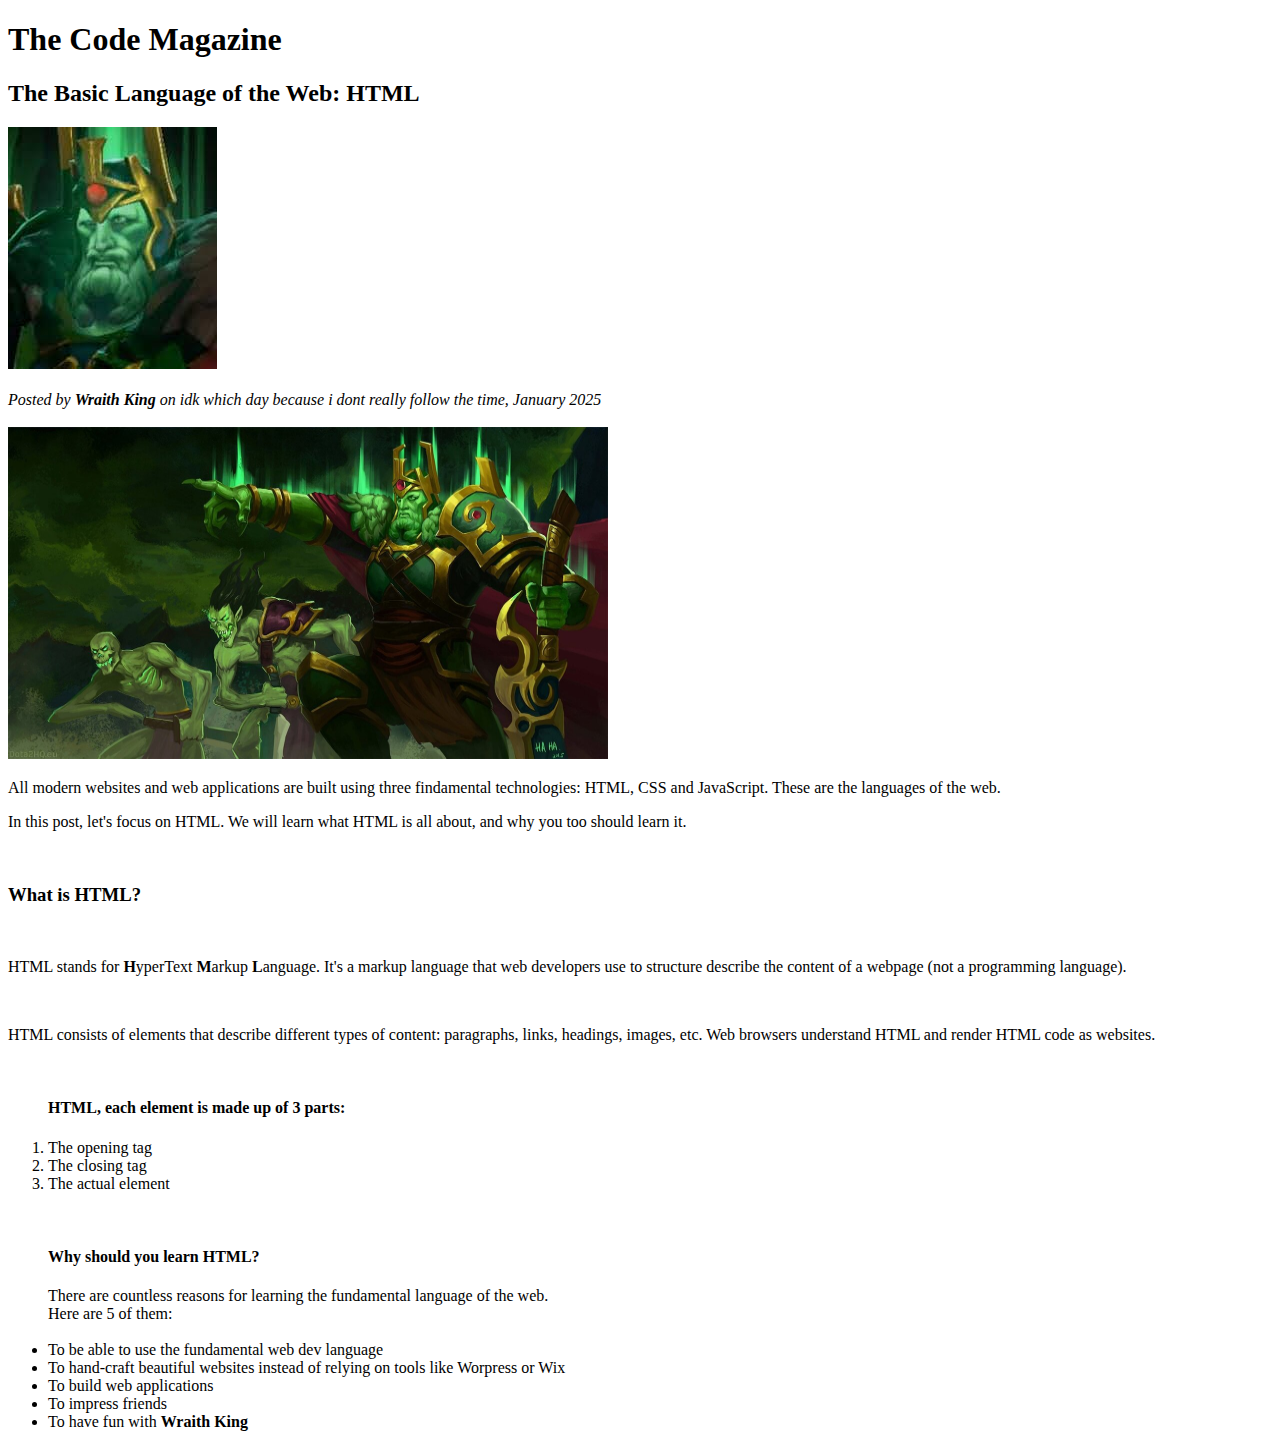
<file: index.html>
<!DOCTYPE html>
<html lang="en">
<head>
    <meta charset="UTF-8">
    <meta name="viewport" content="width=device-width, initial-scale=1.0">
    <title>Document</title>
</head>
<body>
    <h1>The Code Magazine</h1>
    <h2>The Basic Language of the Web: HTML</h2>
    <img src="img/wk_profile.jpg"/><br><br>

    <i>Posted by <b>Wraith King</b> on idk which day because i dont really follow the time, January 2025</i><br><br>

    <img src="img/wk_art_pose1.jpg" style="width: 600px; height: 332px;"><br>

    <p>All modern websites and web applications are built using three findamental technologies: HTML, CSS and
    JavaScript. These are the languages of the web.</p>
    <p>In this post, let's focus on HTML. We will learn what HTML is all about, and why you too should learn
    it.</p><br>

    <h3>What is HTML?</h3><br>

    <p>HTML stands for <b>H</b>yper<b></b>T</b>ext <b>M</b>arkup <b>L</b>anguage. It's a markup language that web developers use to structure
    describe the content of a webpage (not a programming language).</p><br>

    <p>HTML consists of elements that describe different types of content: paragraphs, links, headings, images,
    etc. Web browsers understand HTML and render HTML code as websites.</p><br>

    <ol><header><h4>HTML, each element is made up of 3 parts:</h4></header>
        <li>The opening tag</li>
        <li>The closing tag</li>
        <li>The actual element</li>
    </ol><br>

    <ul>
        <header><h4>Why should you learn HTML?</h4>
        There are countless reasons for learning the fundamental language of the web.<br> Here are 5 of them:</header><br>
        <li>To be able to use the fundamental web dev language</li>
        <li>To hand-craft beautiful websites instead of relying on tools like Worpress or Wix</li>
        <li>To build web applications</li>
        <li>To impress friends</li>
        <li>To have fun with <b>Wraith King</b></li>
    </ul>
</body>
</html>
</file>
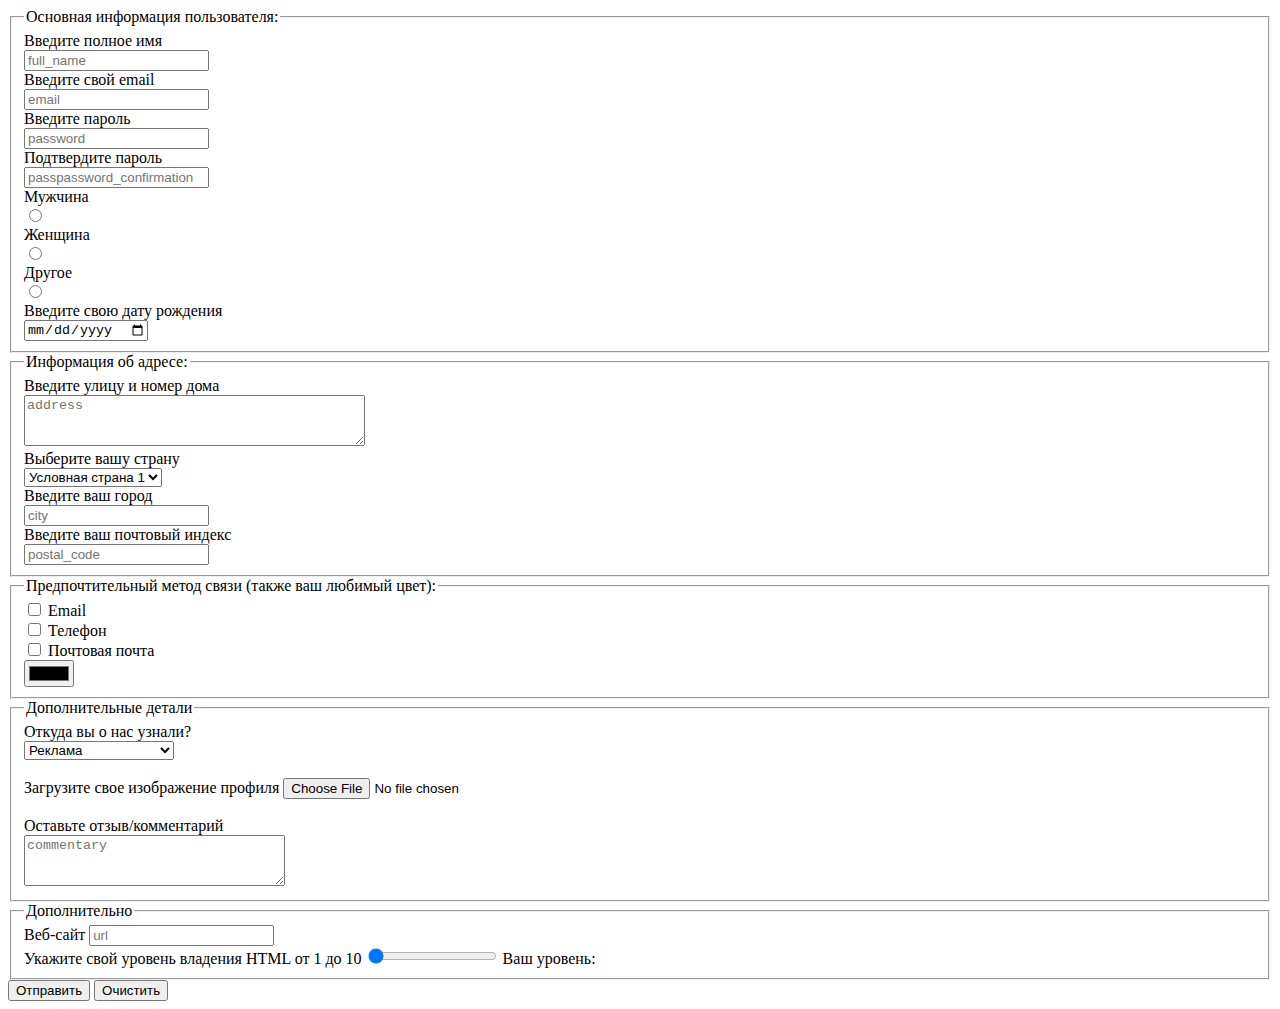
<file: l7_input_hw.html>
<!DOCTYPE html>
<html lang="en">
<head>
    <meta charset="UTF-8">
    <meta name="viewport" content="width=device-width, initial-scale=1.0">
    <title>Document</title>
</head>
<body>
    <form action="..." method="post">
        <fieldset>
            <legend>Основная информация пользователя:</legend>
            <label for="name">Введите полное имя</label><br>
            <input type="text" id="name" name="full_name" placeholder="full_name" required>
            <br>
            <label for="email">Введите свой email</label><br>
            <input type="email" id="email" name="email" placeholder="email" required>
            <br>
            <label for="pass">Введите пароль</label><br>
            <input type="password" id="pass" name="password" placeholder="password" required>
            <br>
            <label for="pass_confirmation">Подтвердите пароль</label><br>
            <input type="password" id="pass_confirmation" name="password_confirmation" placeholder="passpassword_confirmation" required>
            <br>
            <label for="male">Мужчина</label><br>
            <input type="radio" id="male" name="gender" value="male">
            <br>
            <label for="female">Женщина</label><br>
            <input type="radio" id="female" name="gender" value="female">
            <br>
            <label for="other">Другое</label><br>
            <input type="radio" id="other" name="gender" value="other">
            <br>
            <label for="birthday">Введите свою дату рождения</label><br>
            <input type="date" id="birthday" name="birthday_date" value="birthday">
        </fieldset>
        <fieldset>
            <legend>Информация об адресе:</legend>
            <label for="text1">Введите улицу и номер дома</label><br>
            <textarea id="text1" name="address" placeholder="address" cols="40" rows="3"></textarea>
            <br>
            <label for="country">Выберите вашу страну</label><br>
            <select id="country" name="country">
                <option value="Условная страна 1">Условная страна 1</option>
                <option value="Условная страна 2">Условная страна 2</option>
                <option value="Условная страна 3">Условная страна 3</option>
                <option value="Условная страна 4">Условная страна 4</option>
                <option value="Условная страна 5">Условная страна 5</option>
            </select>
            <br>
            <label for="city">Введите ваш город</label><br>
            <input type="text" id="city" name="name_city" placeholder="city">
            <br>
            <label for="postal_code">Введите ваш почтовый индекс</label><br>
            <input type="text" id="postal_code" name="postal_code" placeholder="postal_code">
        </fieldset>
        <fieldset>
            <legend>Предпочтительный метод связи (также ваш любимый цвет):</legend>
            <input id="val1" type="checkbox" name="checkbox_value1" value="value1"> <label for="val1">Email </label><br>
            <input id="val2" type="checkbox" name="checkbox_value1" value="value1"> <label for="val2">Телефон </label><br>
            <input id="val3" type="checkbox" name="checkbox_value1" value="value1"> <label for="val3">Почтовая почта </label><br>
            <input type="color" name="favourite_color" value="fav_color">
        </fieldset>
        <fieldset>
            <legend>Дополнительные детали</legend>
            <label for="abt_us">Откуда вы о нас узнали?</label><br>
            <select id="abt_us" name="about">
                <option value="advertisement">Реклама</option>
                <option value="friends">Друзья</option>
                <option value="pigeon_mail">Голубиная рассылка</option>
                <option value="old_bitches">Бабки на лавке</option>
                <option value="random">Случайно</option>
            </select><br><br>
            <label for="profpic">Загрузите свое изображение профиля</label>
            <input id="profpic" accept=".png, .jpg" type="file" name="picture">
            <br><br>
            <label for="comment">Оставьте отзыв/комментарий</label><br>
            <textarea id="comment" name="commentary" placeholder="commentary" cols="30" rows="3"></textarea>
        </fieldset>
        <fieldset>
            <legend>Дополнительно</legend>
            <label for="website">Веб-сайт</label>
            <input id="website" type="url" placeholder="url" name="url" value=""> 
            <br>
            <label for="slider">Укажите свой уровень владения HTML от 1 до 10</label>
            <input type="range" id="experience" name="slider" min="1" max="10" value="1" oninput="displayValue.value=experience.value">
            <output id="displayValue">Ваш уровень:</output>
        </fieldset>
        <button type="submit">Отправить</button>
        <button type="reset">Очистить</button>
    </form>
</body>
</html>
</file>
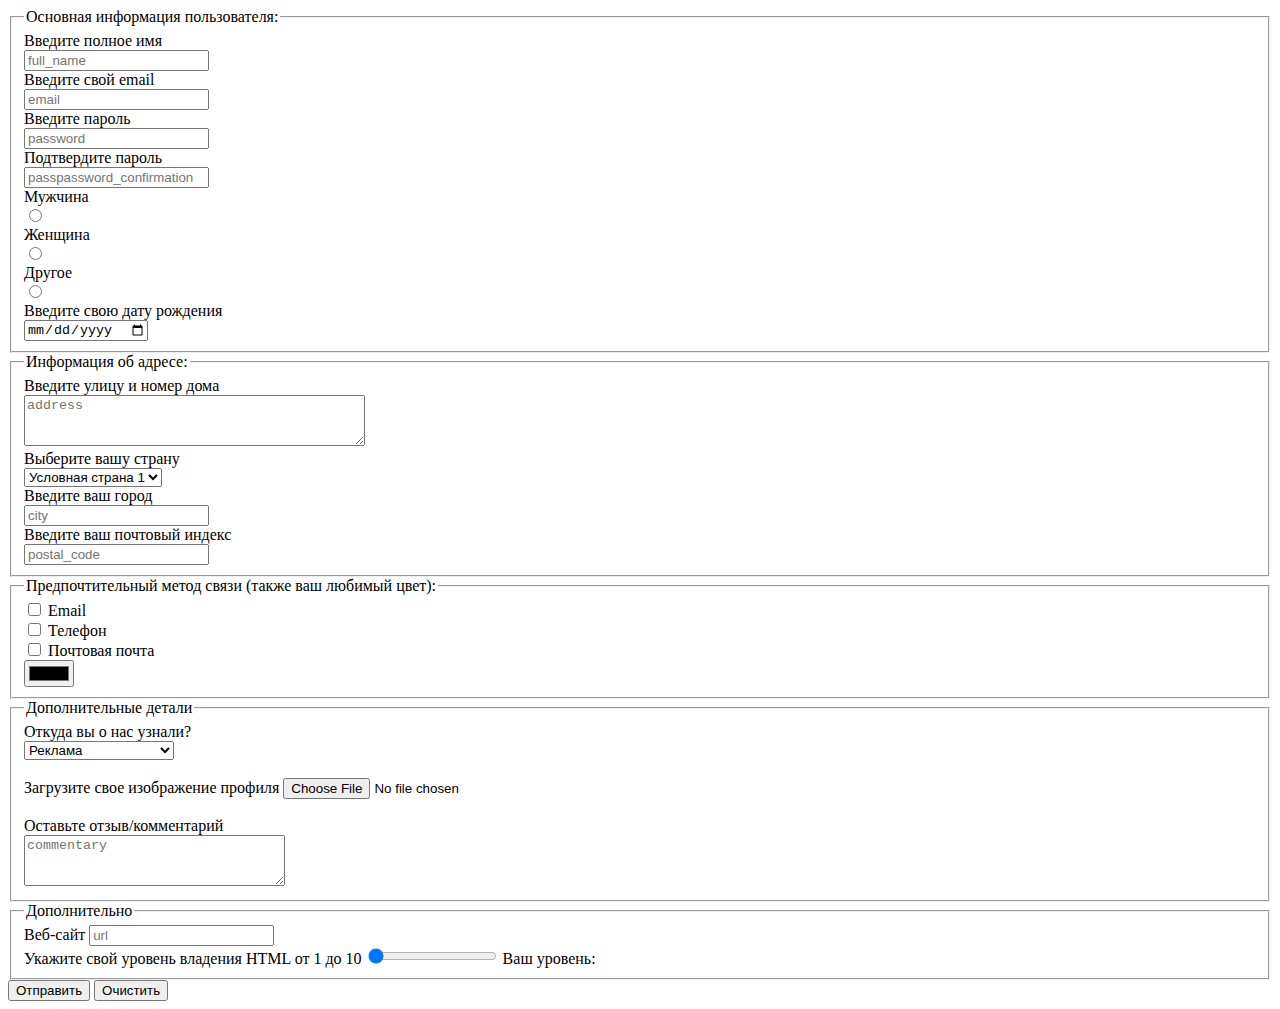
<file: html/l7_input_hw.html>
<!DOCTYPE html>
<html lang="en">
<head>
    <meta charset="UTF-8">
    <meta name="viewport" content="width=device-width, initial-scale=1.0">
    <title>Document</title>
</head>
<body>
    <form action="..." method="post">
        <fieldset>
            <legend>Основная информация пользователя:</legend>
            <label for="name">Введите полное имя</label><br>
            <input type="text" id="name" name="full_name" placeholder="full_name" required>
            <br>
            <label for="email">Введите свой email</label><br>
            <input type="email" id="email" name="email" placeholder="email" required>
            <br>
            <label for="pass">Введите пароль</label><br>
            <input type="password" id="pass" name="password" placeholder="password" required>
            <br>
            <label for="pass_confirmation">Подтвердите пароль</label><br>
            <input type="password" id="pass_confirmation" name="password_confirmation" placeholder="passpassword_confirmation" required>
            <br>
            <label for="male">Мужчина</label><br>
            <input type="radio" id="male" name="gender" value="male">
            <br>
            <label for="female">Женщина</label><br>
            <input type="radio" id="female" name="gender" value="female">
            <br>
            <label for="other">Другое</label><br>
            <input type="radio" id="other" name="gender" value="other">
            <br>
            <label for="birthday">Введите свою дату рождения</label><br>
            <input type="date" id="birthday" name="birthday_date" value="birthday">
        </fieldset>

        <fieldset>
            <legend>Информация об адресе:</legend>
            <label for="text1">Введите улицу и номер дома</label><br>
            <textarea id="text1" name="address" placeholder="address" cols="40" rows="3"></textarea>
            <br>
            <label for="country">Выберите вашу страну</label><br>
            <select id="country" name="country">
                <option value="Условная страна 1">Условная страна 1</option>
                <option value="Условная страна 2">Условная страна 2</option>
                <option value="Условная страна 3">Условная страна 3</option>
                <option value="Условная страна 4">Условная страна 4</option>
                <option value="Условная страна 5">Условная страна 5</option>
            </select>
            <br>
            <label for="city">Введите ваш город</label><br>
            <input type="text" id="city" name="name_city" placeholder="city">
            <br>
            <label for="postal_code">Введите ваш почтовый индекс</label><br>
            <input type="text" id="postal_code" name="postal_code" placeholder="postal_code">
        </fieldset>

        <fieldset>
            <legend>Предпочтительный метод связи (также ваш любимый цвет):</legend>
            <input id="val1" type="checkbox" name="checkbox_value1" value="value1"> <label for="val1">Email </label><br>
            <input id="val2" type="checkbox" name="checkbox_value1" value="value1"> <label for="val2">Телефон </label><br>
            <input id="val3" type="checkbox" name="checkbox_value1" value="value1"> <label for="val3">Почтовая почта </label><br>
            <input type="color" name="favourite_color" value="fav_color">
        </fieldset>

        <fieldset>
            <legend>Дополнительные детали</legend>
            <label for="abt_us">Откуда вы о нас узнали?</label><br>
            <select id="abt_us" name="about">
                <option value="advertisement">Реклама</option>
                <option value="friends">Друзья</option>
                <option value="pigeon_mail">Голубиная рассылка</option>
                <option value="old_bitches">Бабки на лавке</option>
                <option value="random">Случайно</option>
            </select><br><br>
            <label for="profpic">Загрузите свое изображение профиля</label>
            <input id="profpic" accept=".png, .jpg" type="file" name="picture">
            <br><br>
            <label for="comment">Оставьте отзыв/комментарий</label><br>
            <textarea id="comment" name="commentary" placeholder="commentary" cols="30" rows="3"></textarea>
        </fieldset>

        <fieldset>
            <legend>Дополнительно</legend>
            <label for="website">Веб-сайт</label>
            <input id="website" type="url" placeholder="url" name="url" value=""> 
            <br>
            <label for="slider">Укажите свой уровень владения HTML от 1 до 10</label>
            <input type="range" id="experience" name="slider" min="1" max="10" value="1" oninput="displayValue.value=experience.value">
            <output id="displayValue">Ваш уровень:</output>
        </fieldset>
        
        <button type="submit">Отправить</button>
        <button type="reset">Очистить</button>
    </form>
</body>
</html>
</file>
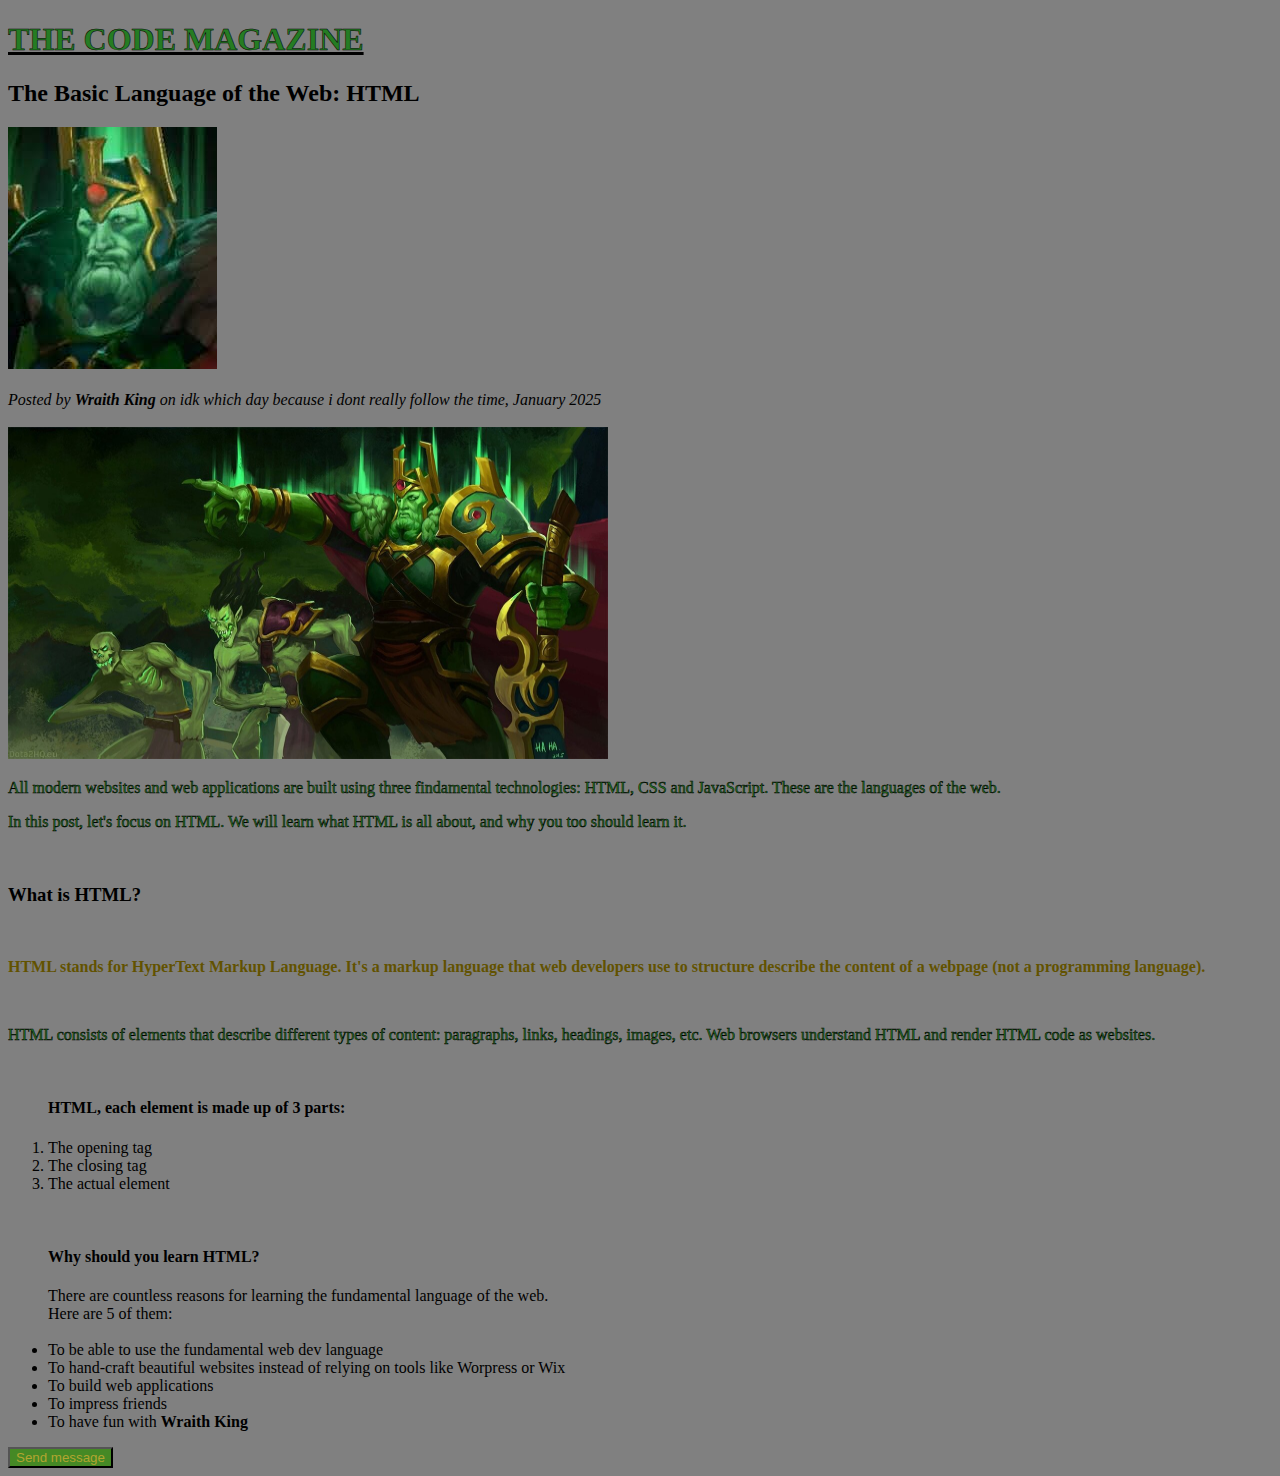
<file: html/l9_css_addition.html>
<!DOCTYPE html>
<html lang="en">
<head>
    <meta charset="UTF-8">
    <meta name="viewport" content="width=device-width, initial-scale=1.0">
    <link rel="stylesheet" href="../styles/style_9.css">
    <title>Document</title>
    <style>
        .sm_button {
            color: #B2A530;
            background-color: #458925;
            
        }

        .sm_button:hover{
            border: 3px solid #441118
        }

        .sm_button:active{
            border: 2px solid #441118 ;
        }
    </style>
</head>
<body style="background-color: grey;">
    <h1 id="title_1">The Code Magazine</h1>
    <h2>The Basic Language of the Web: HTML</h2>
    <img src="../img/wk_profile.jpg"/><br><br>

    <i>Posted by <b>Wraith King</b> on idk which day because i dont really follow the time, January 2025</i><br><br>

    <img src="../img/wk_art_pose1.jpg" style="width: 600px; height: 332px;"><br>

    <p>All modern websites and web applications are built using three findamental technologies: HTML, CSS and
    JavaScript. These are the languages of the web.</p>
    <p>In this post, let's focus on HTML. We will learn what HTML is all about, and why you too should learn
    it.</p><br>

    <h3>What is HTML?</h3><br>

    <p class="unique_p">HTML stands for <b>H</b>yper<b></b>T</b>ext <b>M</b>arkup <b>L</b>anguage. It's a markup language that web developers use to structure
    describe the content of a webpage (not a programming language).</p><br>

    <p>HTML consists of elements that describe different types of content: paragraphs, links, headings, images,
    etc. Web browsers understand HTML and render HTML code as websites.</p><br>

    <ol><header><h4>HTML, each element is made up of 3 parts:</h4></header>
        <li>The opening tag</li>
        <li>The closing tag</li>
        <li>The actual element</li>
    </ol><br>

    <ul>
        <header><h4>Why should you learn HTML?</h4>
        There are countless reasons for learning the fundamental language of the web.<br> Here are 5 of them:</header><br>
        <li>To be able to use the fundamental web dev language</li>
        <li>To hand-craft beautiful websites instead of relying on tools like Worpress or Wix</li>
        <li>To build web applications</li>
        <li>To impress friends</li>
        <li>To have fun with <b>Wraith King</b></li>
    </ul>
    <button class="sm_button">Send message</button>
</body>
</html>
</file>
<file: styles/style_9.css>
#title_1 {
    color: #257C23;
    -webkit-text-stroke: 0.5px black;
    text-transform: uppercase;
    text-decoration: underline;
}

p {
    color: #257C23;
    -webkit-text-stroke: 0.5px black;
}

.unique_p {
    color: #625200;
    -webkit-text-stroke: 0px;
    font-weight: bold;
}
</file>
